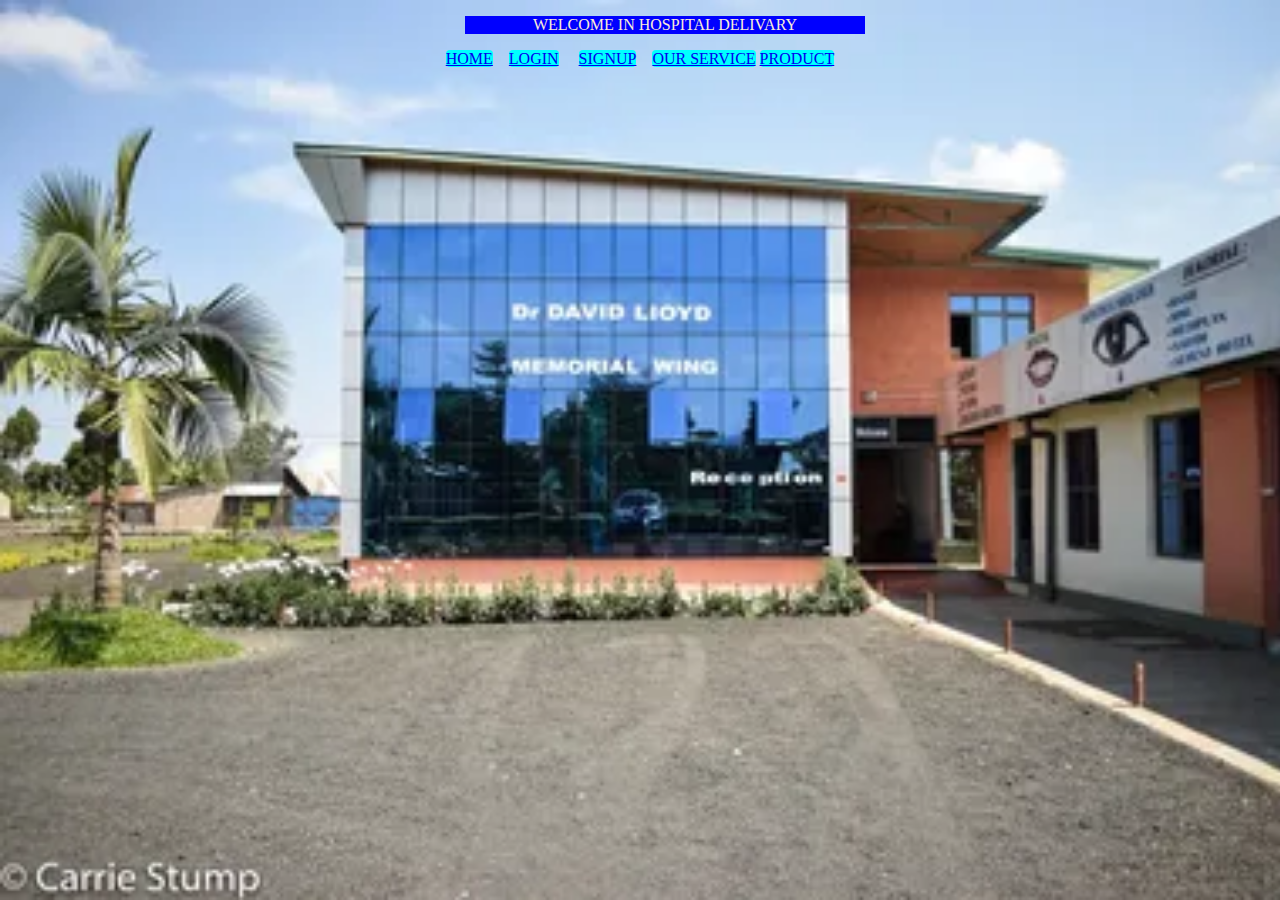
<file: index.html>
<!DOCTYPE html>
<html lang="en">
<head>
    <body class="index">
    <link rel="stylesheet" href="style.css">
    <meta charset="UTF-8">
    <meta http-equiv="X-UA-Compatible" content="IE=edge">
    <meta name="viewport" content="width=device-width, initial-scale=1.0">
    <title>hospitol delivary</title>
</head>
   <center class="shema"> <p style="color: antiquewhite; background-color: blue; width: 400px; margin-left: 50px;">WELCOME IN HOSPITAL DELIVARY</p>
   <a href="#" class="index.home">HOME</a>&nbsp; &nbsp;
   <a href="login.html" class="index.login">LOGIN</a> &nbsp; &nbsp;
   <a href="sinup.html" class="index."> SIGNUP</a>&nbsp; &nbsp;
   <a href="ourserevice.html">OUR SERVICE</a> 
   <a href="login.html">PRODUCT</a></center></div>
</body>
</html>
</file>
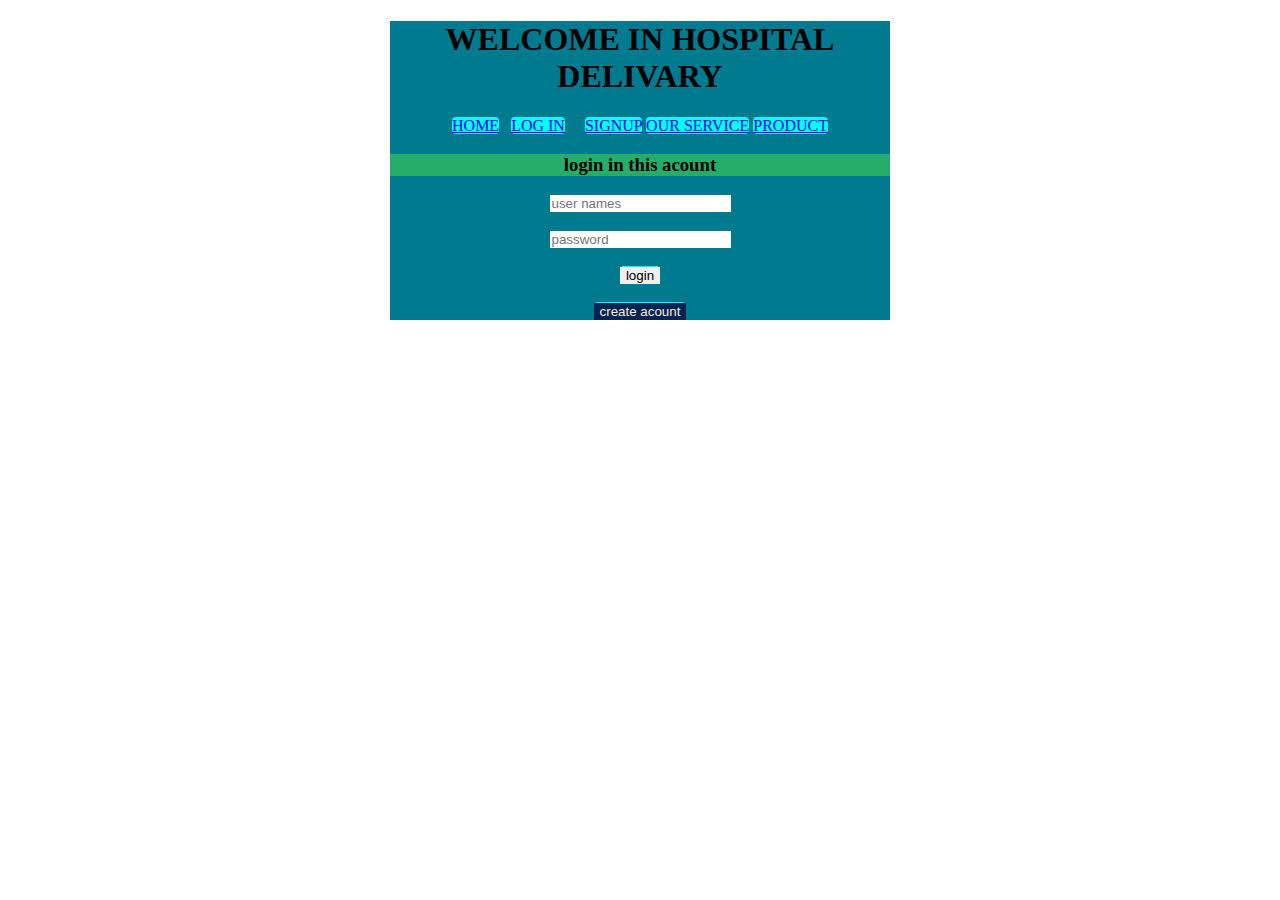
<file: login.html>
<!DOCTYPE html>
<html lang="en">
<head>
    <link rel="stylesheet" href="style.css">
    <meta charset="UTF-8">
    <meta http-equiv="X-UA-Compatible" content="IE=edge">
    <meta name="viewport" content="width=device-width, initial-scale=1.0">
    <title>Document</title>
</head>
<body><center>
    <form action="" class="form1">
        <h1>WELCOME IN HOSPITAL DELIVARY</h1>
        <a href="index.html">HOME</a>  &nbsp;
        <a href="login.html">LOG IN</a> &nbsp; &nbsp;
        <a href="sinup.html"> SIGNUP</a> 
        <a href="ourserevice.html">OUR SERVICE</a>
        <a href="login.html">PRODUCT</a>
        <h3 class="login-1">login in this acount </h3>
    <input type="text" name="" id="" placeholder="user names"><br><br>
    <input type="password" name="" id="" placeholder="password"><br><br>
   <a href="product.html"><input type="button" value="login"></a><br><br> 
   <a href="sinup.html"><input type="button" value="create acount" id="create" style="color: antiquewhite;"></a>

    </form>
</center>
</body>
</html>
</file>
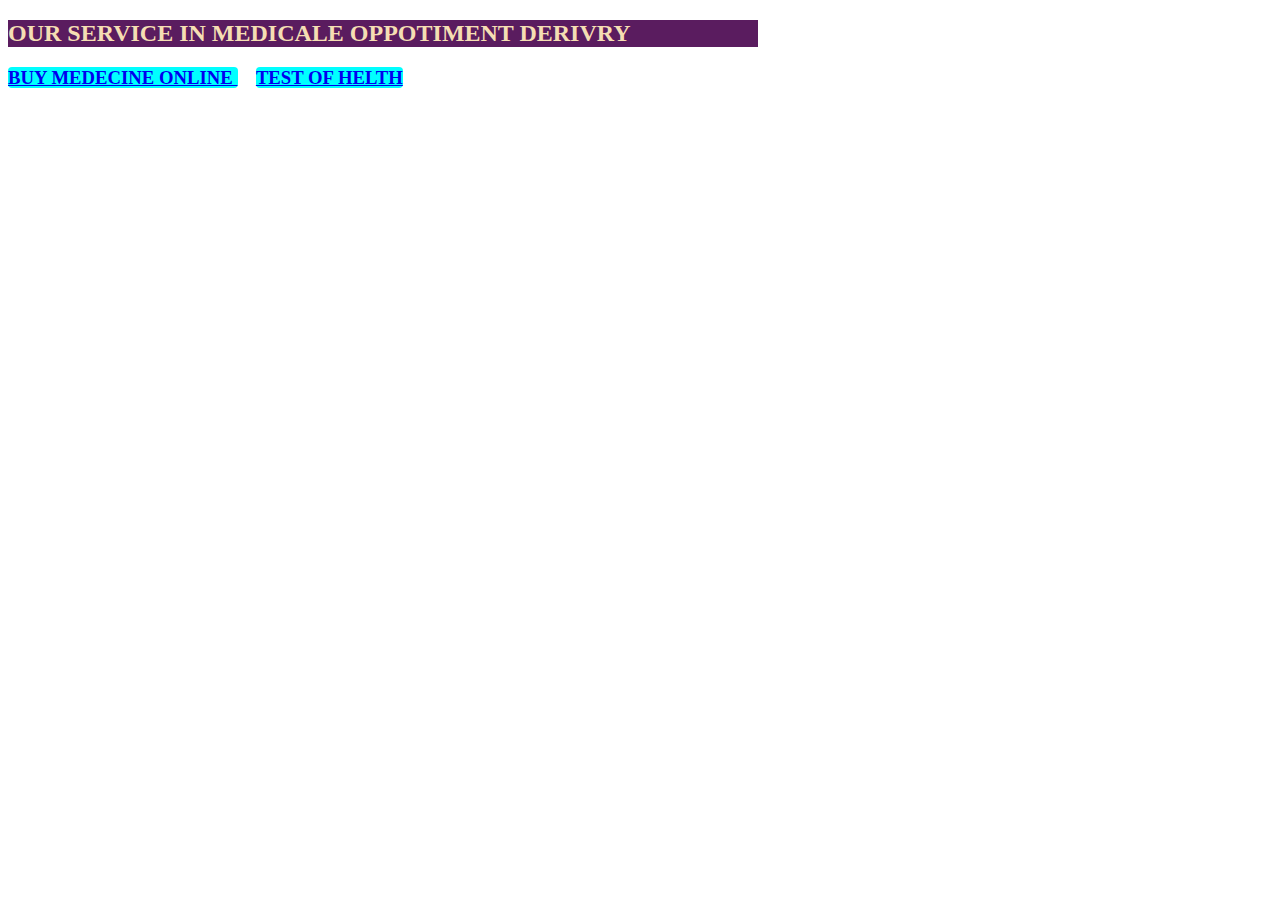
<file: ourserevice.html>
<!DOCTYPE html>
<html lang="en">
<head>
    <link rel="stylesheet" href="style.css">
    <meta charset="UTF-8">
    <meta http-equiv="X-UA-Compatible" content="IE=edge">
    <meta name="viewport" content="width=device-width, initial-scale=1.0">
    <title>Document</title>
</head>
<body>
     <h2 class="SERVICE">OUR SERVICE IN MEDICALE OPPOTIMENT DERIVRY </h2>
    <h3> <a href="login.html">BUY MEDECINE ONLINE </a> &nbsp; &nbsp;
    <a href="test.html">TEST OF HELTH</a>
<a href="#"></a>
</h3>

</body>
</html>
</file>
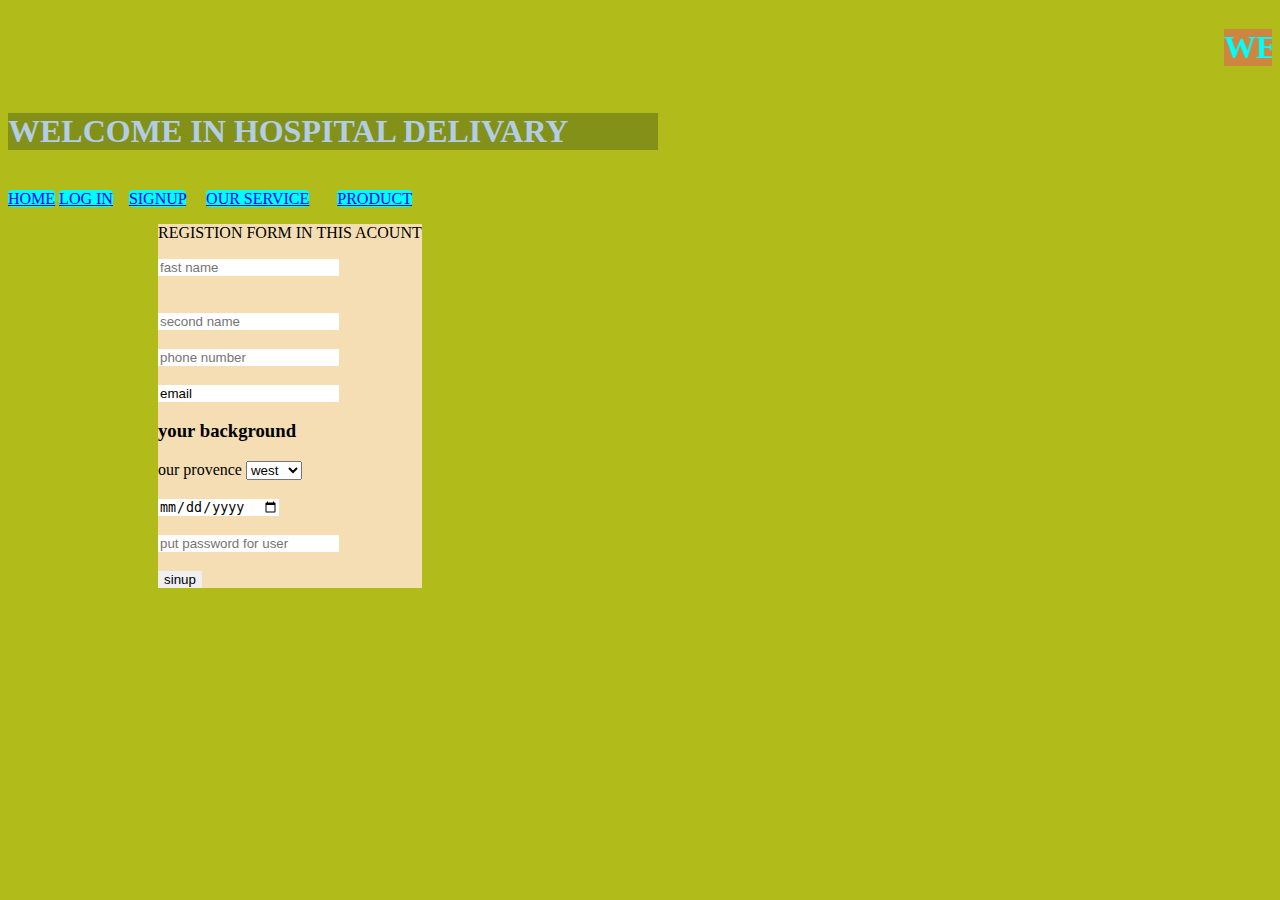
<file: sinup.html>
<!DOCTYPE html>
<html lang="en">
<head>
    <link rel="stylesheet" href="style.css">
    <title>hospitol delivary</title>
    <meta charset="UTF-8">
    <meta http-equiv="X-UA-Compatible" content="IE=edge">
    <meta name="viewport" content="width=device-width, initial-scale=1.0">
</head>
<body class="body-siginup">
     <marquee behavior="back" direction="reft"><h1 class="h1">WELCOME TO SIGN UP IN HOSPITAL DELVERY</h1></marquee>
        <h1 class="r1">WELCOME IN HOSPITAL DELIVARY</h1><br>
        <a href="index.html">HOME</a> 
     <a href="login.html">LOG IN</a>&nbsp; &nbsp;
        <a href="sinup.html"> SIGNUP</a> &nbsp; &nbsp; 
        <a href="ourserevice.html">OUR SERVICE</a> &nbsp; &nbsp; &nbsp;
        <a href="login.html">PRODUCT</a>&nbsp;
<form action="" id="form">
    <p>REGISTION FORM IN THIS ACOUNT</p>
    <input type="text" name="" id="fast name" placeholder="fast name"><br><br><br>
    <input type="text" name="" id="second name" placeholder="second name"><br><br>
    <input type="number" name="" id="number" value="+250" placeholder="phone number"><br><br>
    <input type="email" name="" id="" value="email">
    <h3 class="background">your background</h3>
    <label for="">our provence</label>
    <select name="" id="">
        <option value="">west</option>
        <option value="">est</option>
        <option value="">nouth</option>
        <option value="">south</option>
        <option value="">kigali</option>
    </select><br><br>
    <input type="date" name="" id=""><br><br>
<input type="password" name="" id="" placeholder="put password for user"><br><br>
<input type="submit" value="sinup">

</form>
</body>
</html>
</file>
<file: style.css>
.h1{
    background-color: peru;
    color: #00ffff;
    width: 700px;
}
#form{
 background-color: wheat; 
    width: fit-content;
    margin-left: 150px;
}
body{
    color: black;
}
.form1{
    background-color: rgb(0, 122, 143);
    width: 500px;
}
#create{
    background-color: rgb(5, 36, 83);
}
.login-1{
    background-color: rgb(38, 173, 105);
}
.r1{

    background-color: rgba(74, 92, 25, 0.446);
    color: rgb(178, 205, 228);
    width: 650px;
}
.welcome{
    margin-left: 60px;
    margin-bottom: 60px;
}
.index{background-image: url('logo.webp');
    background-repeat: no-repeat;
    background-attachment: fixed;
    background-size: cover;

}
.buy1{
    width: 45px;
    margin-top: 76px;
    padding-right: 43px;
}
a{
    background-color: aqua;
    width: 50px;
    border-radius: 4px;
    line-height: 00px;
    outline: none;
}
.border1{
    background-color: darkslateblue;
    outline: #000 solid 7px ;

}
a:hover{
    background-color: chocolate;
}

.body-siginup{
    background-color: rgb(177, 188, 26);
    /* width: fit-content; */
}
input:hover{
    background-color: orange;
    
    
}
input{
    border: none;

}
.SERVICE{
    background-color: #5a1c5f;
    color:wheat;
    width: 750px;

}
.shema{
    margin-bottom: 200px;
}
</file>
